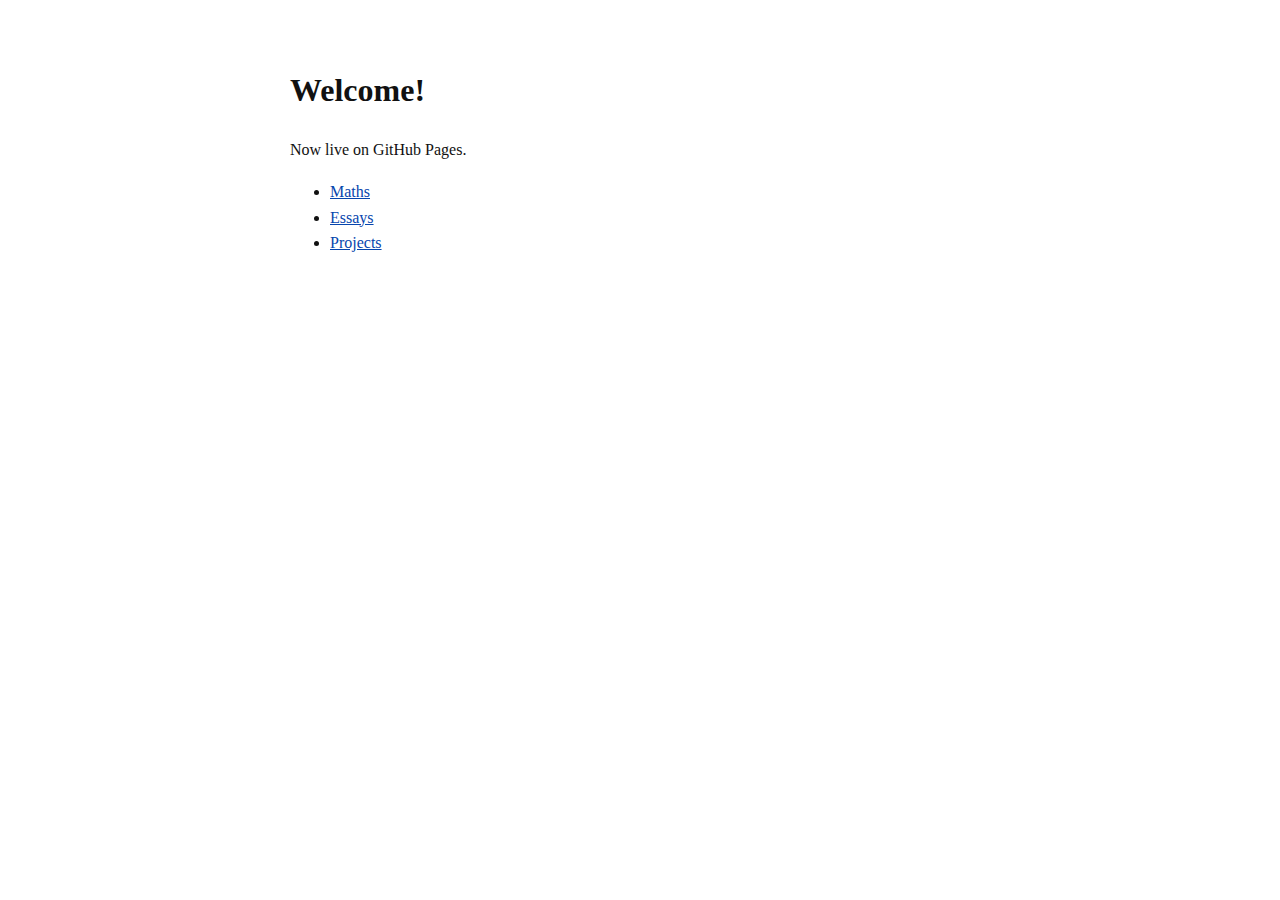
<file: index.html>
<!DOCTYPE html>
<html>
<head>
  <meta charset="UTF-8">
  <title>++ ljyaaaaaaa ++</title>
  <link rel="stylesheet" href="style.css">
</head>

<body>
  <h1>Welcome!</h1>
  <p>Now live on GitHub Pages.</p>

  <ul>
    <li><a href="math/index.html">Maths</a></li>
    <li><a href="essays/index.html">Essays</a></li>
    <li><a href="projects/index.html">Projects</a></li>
  </ul>
</body>
</html>
</file>
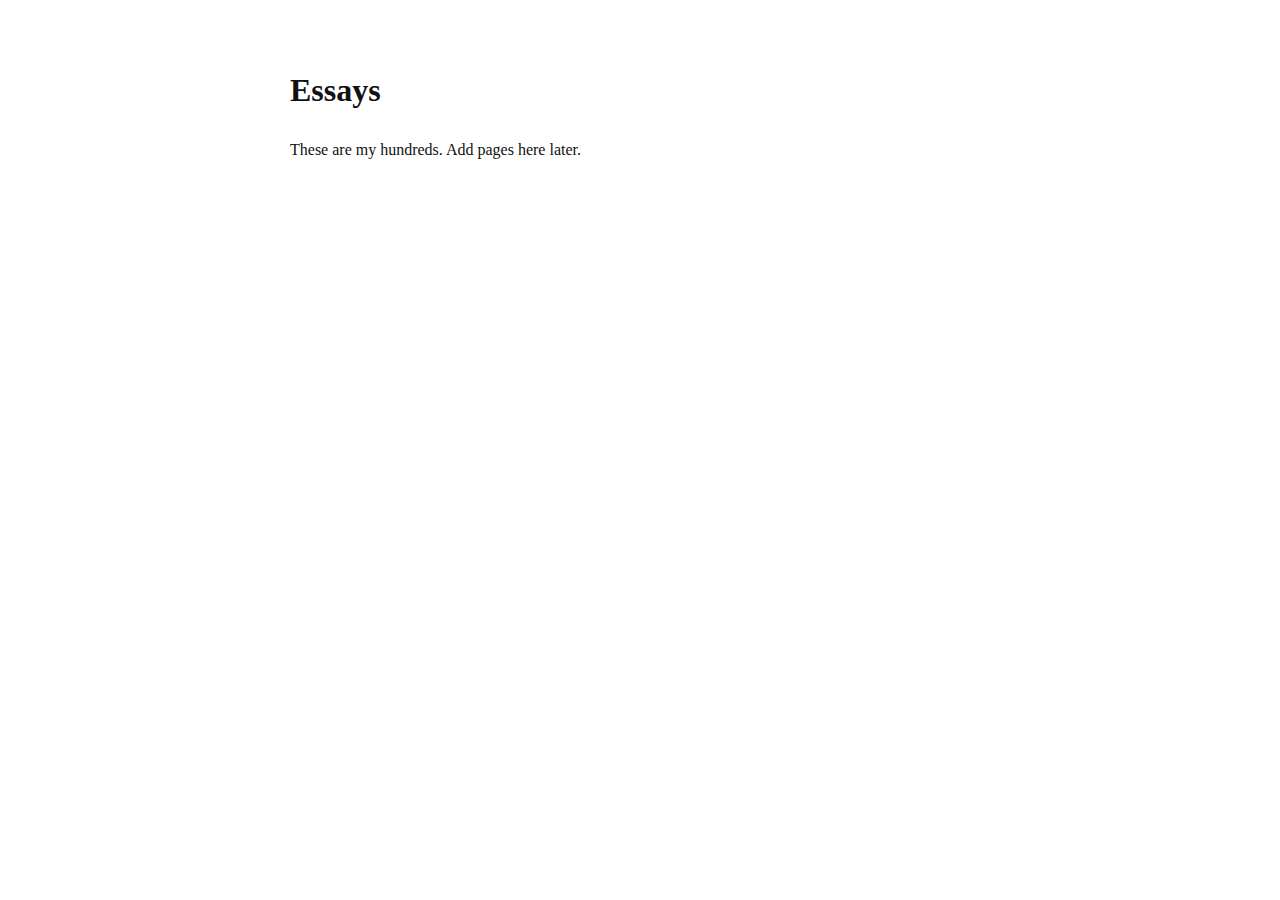
<file: eesays/index.html>
<!DOCTYPE html>
<html>
<head>
  <meta charset="UTF-8">
  <title>The hundreds</title>
  <link rel="stylesheet" href="../style.css">
</head>

<body>
  <h1>Essays</h1>
  <p>These are my hundreds. Add pages here later.</p>
</body>
</html>
</file>
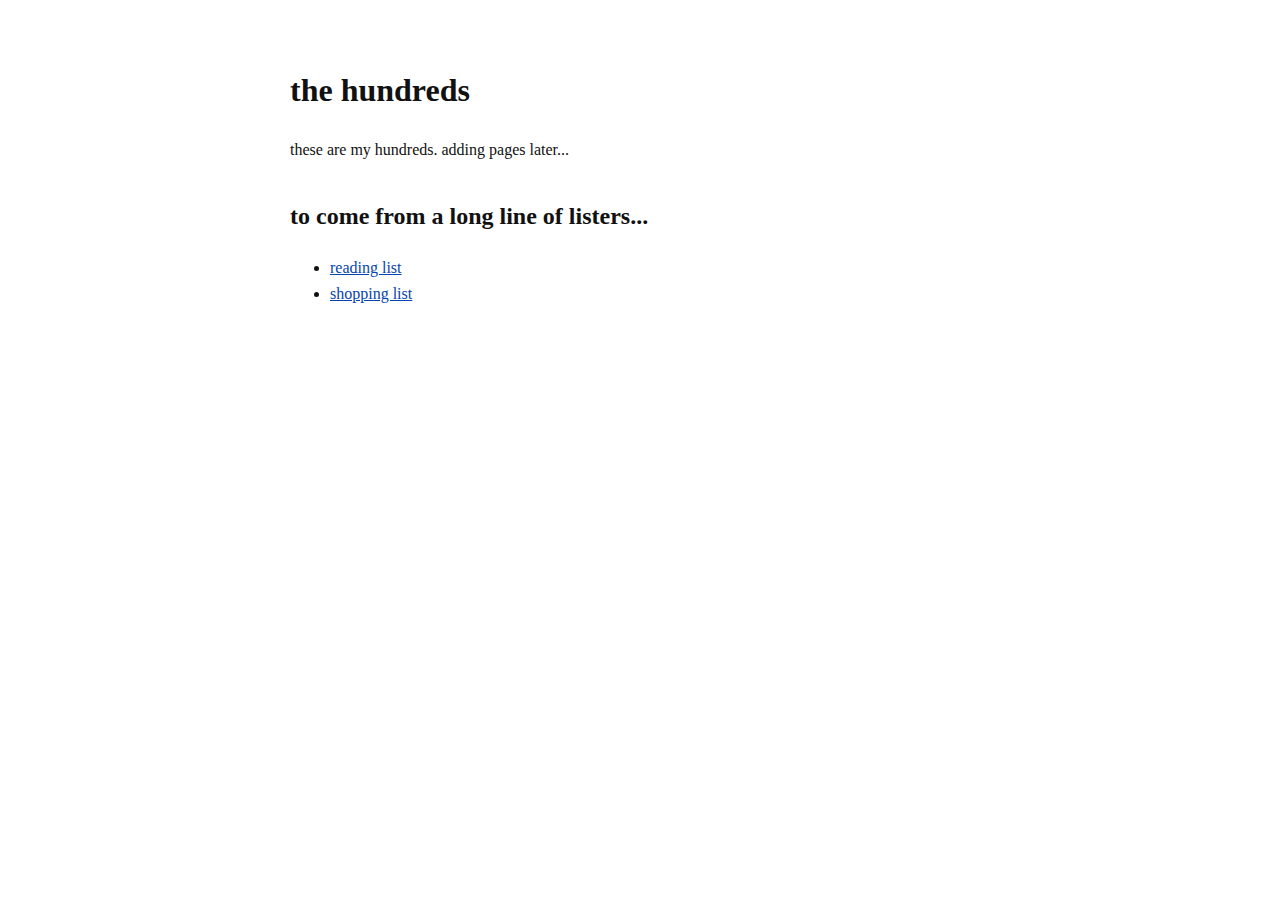
<file: essays/index.html>
<!DOCTYPE html>
<html>
<head>
  <meta charset="UTF-8">
  <title>the hundreds</title>
  <link rel="stylesheet" href="../style.css">
</head>

<body>
  <h1>the hundreds</h1>
  <p>these are my hundreds. adding pages later...</p>
  <h2>to come from a long line of listers...</h2>
<ul>
  <li><a href="reading-list.html">reading list</a></li>
  <li><a href="shopping-list.html">shopping list</a></li>
  <!-- Adding more essay subpages later -->
</ul>
</body>
</html>
</file>
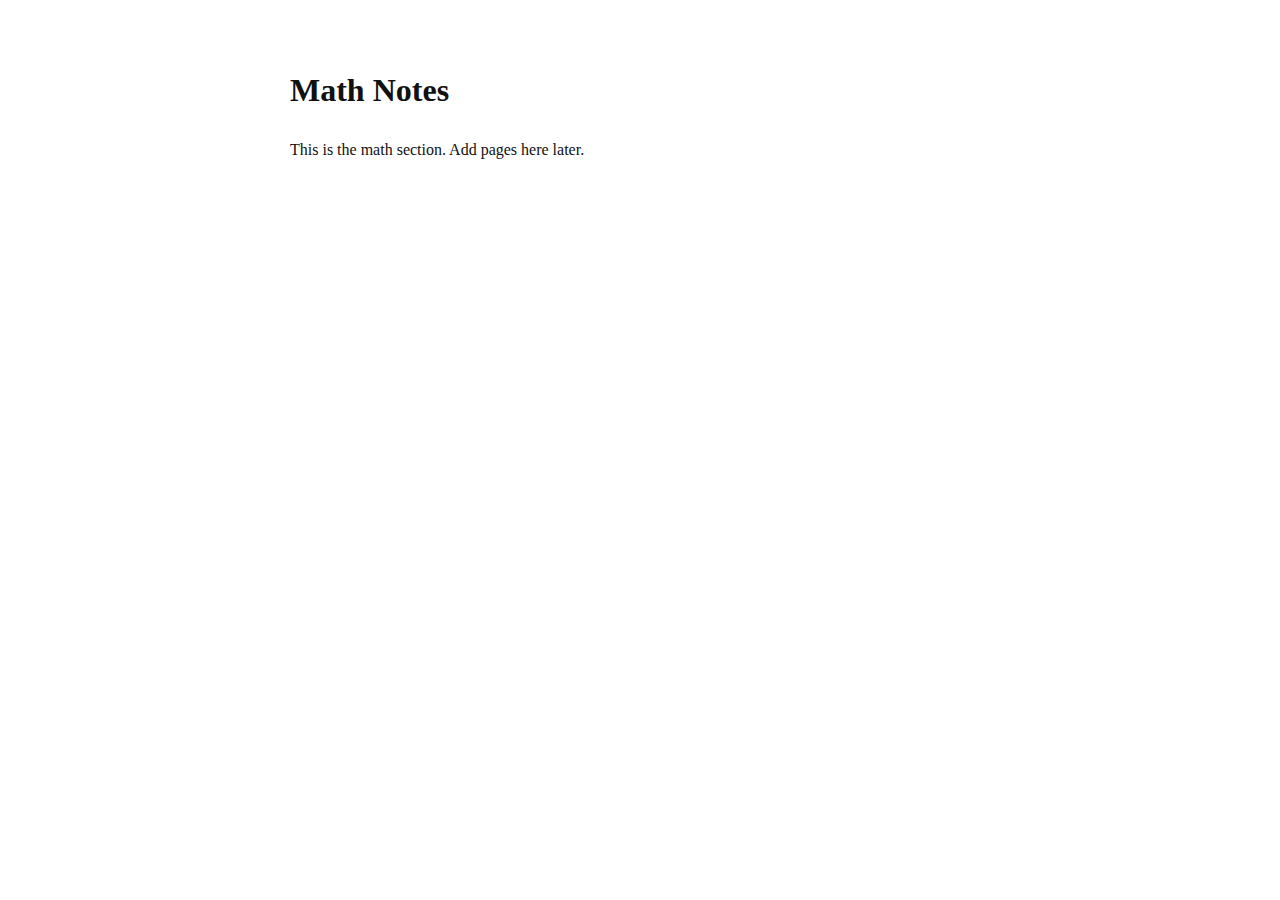
<file: math/index.html>
<!DOCTYPE html>
<html>
<head>
  <meta charset="UTF-8">
  <title>Math Notes</title>
  <link rel="stylesheet" href="../style.css">
</head>

<body>
  <h1>Math Notes</h1>
  <p>This is the math section. Add pages here later.</p>
</body>
</html>
</file>
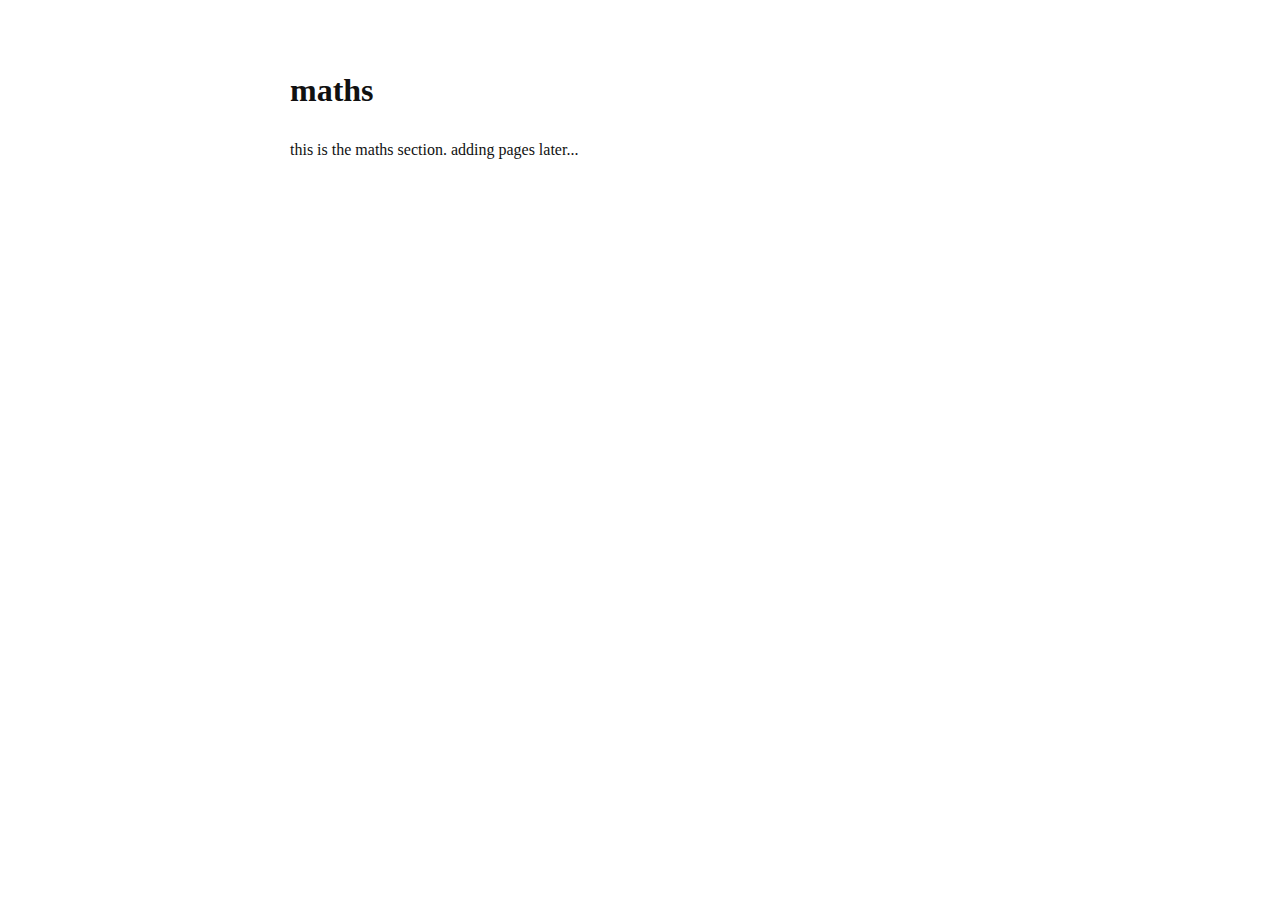
<file: maths/index.html>
<!DOCTYPE html>
<html>
<head>
  <meta charset="UTF-8">
  <title>maths</title>
  <link rel="stylesheet" href="../style.css">
</head>

<body>
  <h1>maths</h1>
  <p>this is the maths section. adding pages later...</p>
</body>
</html>
</file>
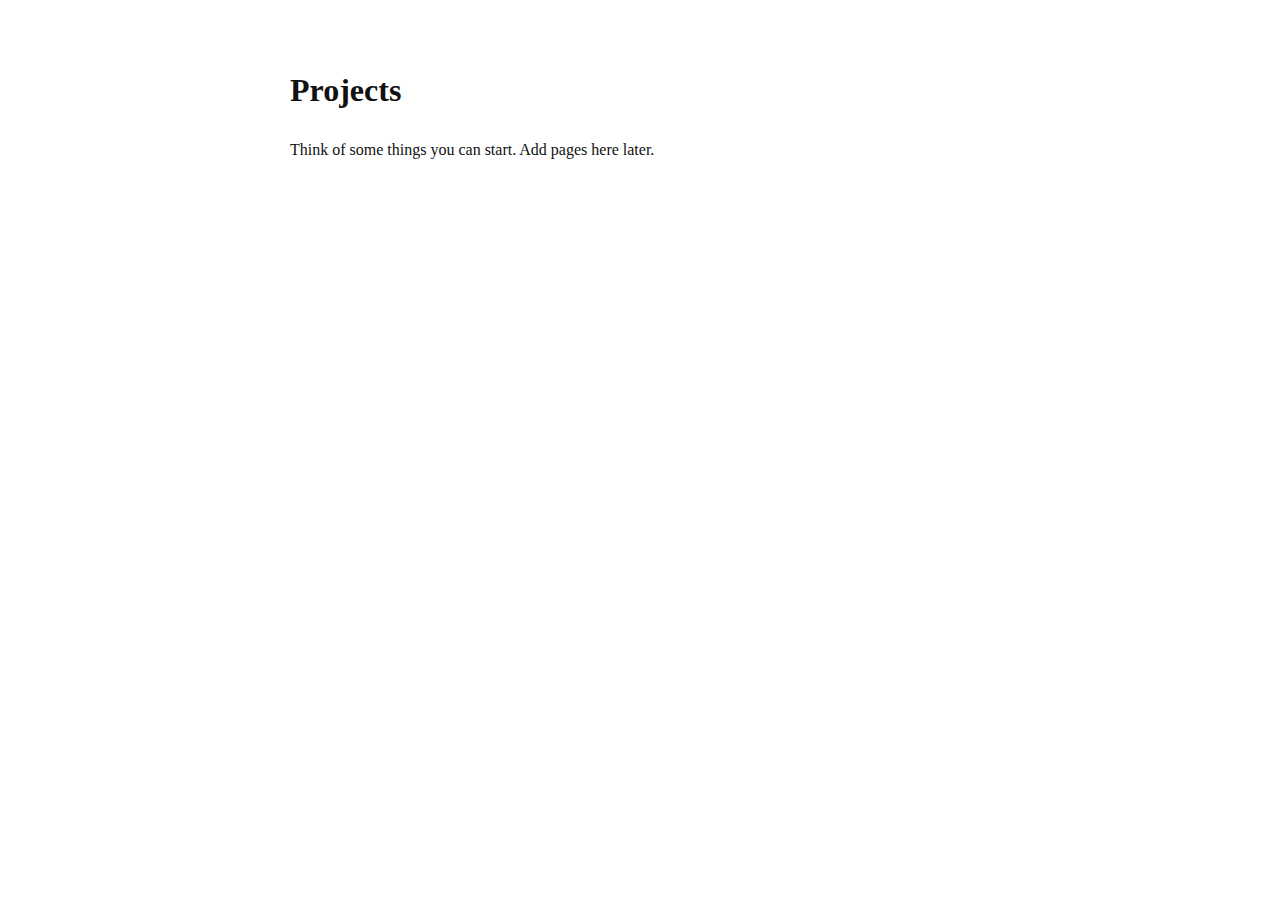
<file: projects/index.html>
<!DOCTYPE html>
<html>
<head>
  <meta charset="UTF-8">
  <title>Projects</title>
  <link rel="stylesheet" href="../style.css">
</head>

<body>
  <h1>Projects</h1>
  <p>Think of some things you can start. Add pages here later.</p>
</body>
</html>
</file>
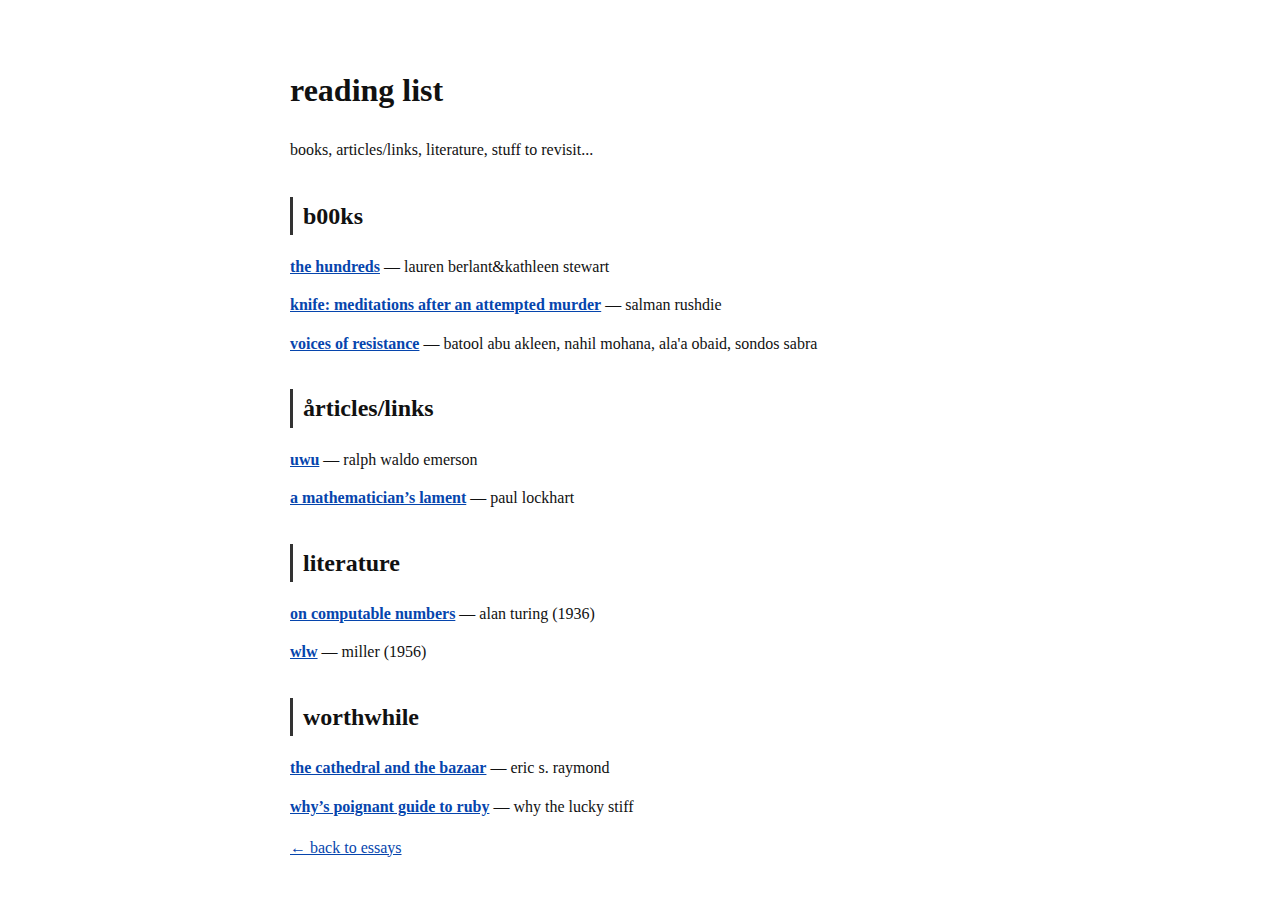
<file: essays/reading-list.html>
<!DOCTYPE html>
<html>
<head>
  <meta charset="UTF-8">
  <title>reading list</title>
  <link rel="stylesheet" href="../style.css">

  <!-- Optional: slight extra spacing for reading list -->
  <style>
    .reading-list h2 {
      margin-top: 1.4em;
      border-left: 3px solid #333;
      padding-left: 10px;
    }
    .item {
      margin-bottom: 0.9em;
      line-height: 1.5;
    }
    .item a {
      font-weight: bold;
    }
  </style>

</head>

<body>
  <h1>reading list</h1>

  <p>books, articles/links, literature, stuff to revisit...</p>

  <div class="reading-list">

    <h2>b00ks</h2>

    <div class="item">
      <a href="#">the hundreds</a> — lauren berlant&kathleen stewart
    </div>

    <div class="item">
      <a href="#">knife: meditations after an attempted murder</a> — salman rushdie
    </div>

    <div class="item">
      <a href="#">voices of resistance</a> — batool abu akleen, nahil mohana, ala'a obaid, sondos sabra
    </div>


    <h2>årticles/links</h2>

    <div class="item">
      <a href="#">uwu</a> — ralph waldo emerson
    </div>

    <div class="item">
      <a href="#">a mathematician’s lament</a> — paul lockhart
    </div>


    <h2>literature</h2>

    <div class="item">
      <a href="#">on computable numbers</a> — alan turing (1936)
    </div>

    <div class="item">
      <a href="#">wlw</a> — miller (1956)
    </div>


    <h2>worthwhile</h2>

    <div class="item">
      <a href="#">the cathedral and the bazaar</a> — eric s. raymond
    </div>

    <div class="item">
      <a href="#">why’s poignant guide to ruby</a> — why the lucky stiff
    </div>

  </div>

  <p><a href="index.html">← back to essays</a></p>

</body>
</html>
</file>
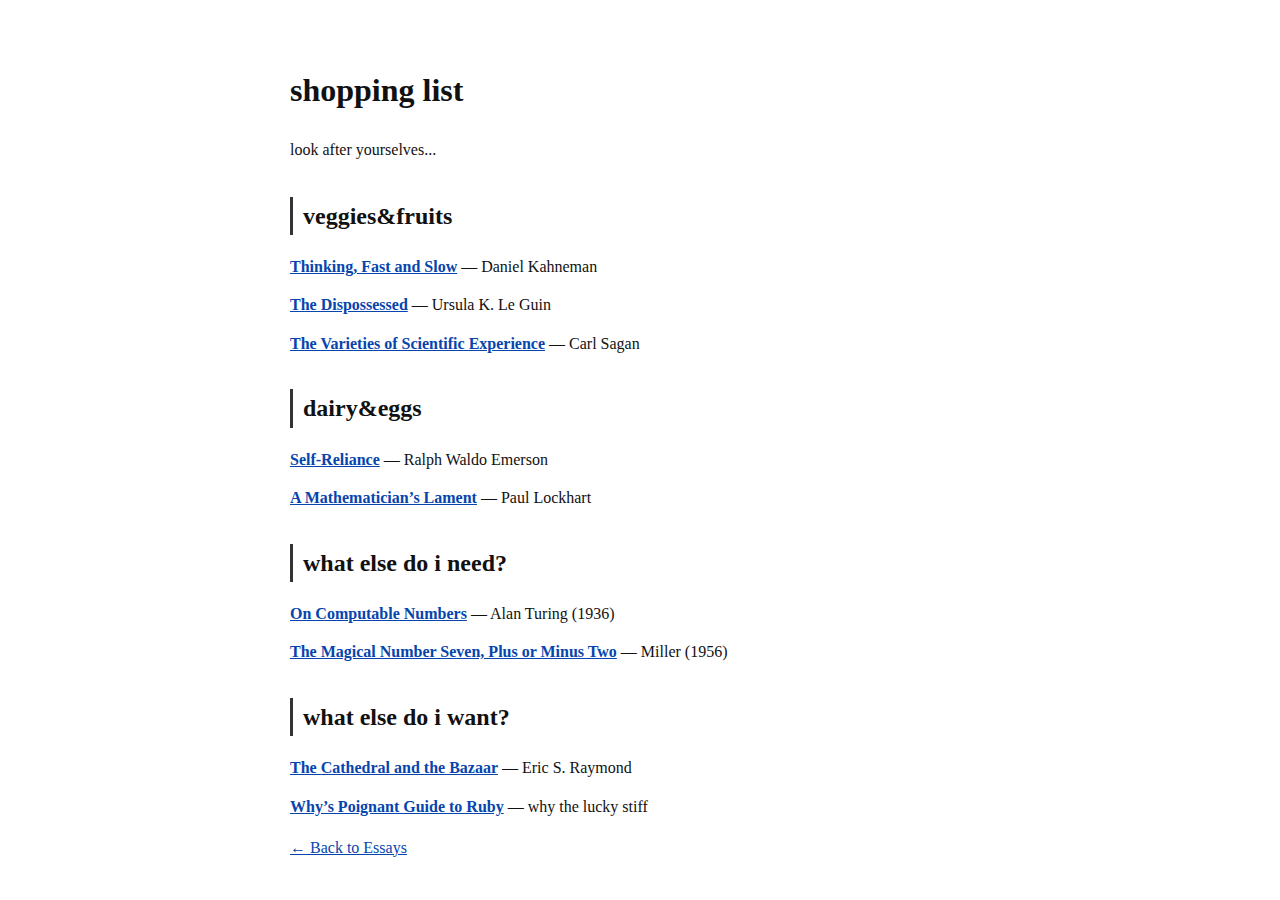
<file: essays/shopping-list.html>
<!DOCTYPE html>
<html>
<head>
  <meta charset="UTF-8">
  <title>Reading List</title>
  <link rel="stylesheet" href="../style.css">

  <!-- Optional: slight extra spacing for reading list -->
  <style>
    .reading-list h2 {
      margin-top: 1.4em;
      border-left: 3px solid #333;
      padding-left: 10px;
    }
    .item {
      margin-bottom: 0.9em;
      line-height: 1.5;
    }
    .item a {
      font-weight: bold;
    }
  </style>

</head>

<body>
  <h1>shopping list</h1>

  <p>look after yourselves...</p>

  <div class="reading-list">

    <h2>veggies&fruits</h2>

    <div class="item">
      <a href="#">Thinking, Fast and Slow</a> — Daniel Kahneman
    </div>

    <div class="item">
      <a href="#">The Dispossessed</a> — Ursula K. Le Guin
    </div>

    <div class="item">
      <a href="#">The Varieties of Scientific Experience</a> — Carl Sagan
    </div>


    <h2>dairy&eggs</h2>

    <div class="item">
      <a href="#">Self-Reliance</a> — Ralph Waldo Emerson
    </div>

    <div class="item">
      <a href="#">A Mathematician’s Lament</a> — Paul Lockhart
    </div>


    <h2>what else do i need?</h2>

    <div class="item">
      <a href="#">On Computable Numbers</a> — Alan Turing (1936)
    </div>

    <div class="item">
      <a href="#">The Magical Number Seven, Plus or Minus Two</a> — Miller (1956)
    </div>


    <h2>what else do i want?</h2>

    <div class="item">
      <a href="#">The Cathedral and the Bazaar</a> — Eric S. Raymond
    </div>

    <div class="item">
      <a href="#">Why’s Poignant Guide to Ruby</a> — why the lucky stiff
    </div>

  </div>

  <p><a href="index.html">← Back to Essays</a></p>

</body>
</html>
</file>
<file: style.css>
body {
  max-width: 700px;
  margin: auto;
  font-family: Georgia, serif;
  line-height: 1.6;
  padding: 20px;
  background: white;
  color: #111;
}

a { color: #0645AD; }

h1, h2, h3 {
  font-family: Georgia, serif;
  margin-top: 1.4em;
}
</file>
